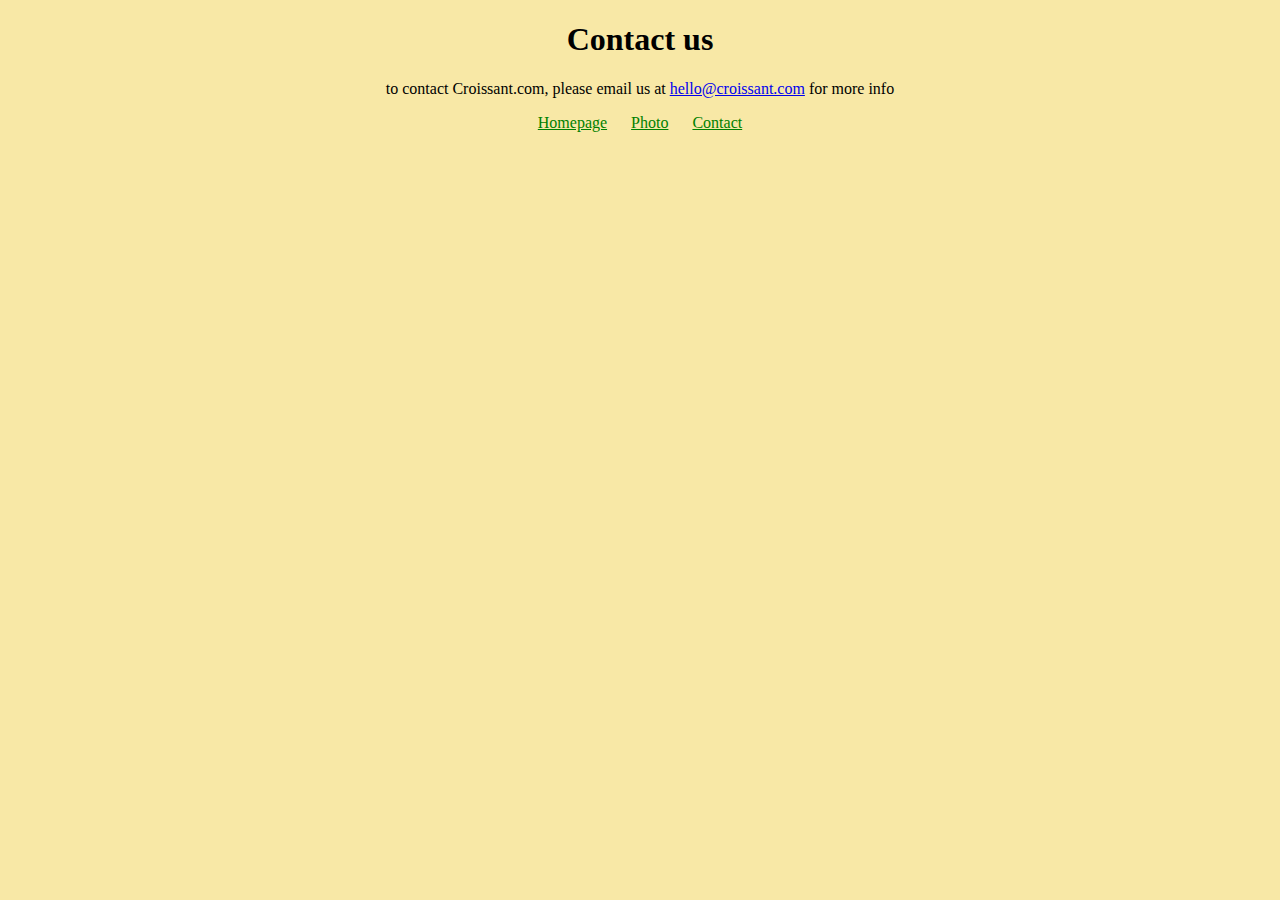
<file: contact.html>
<!DOCTYPE html>
<html lang="en">
<head>
    <meta charset="UTF-8" />
    <meta name="viewport" content="width=device-width, initial-scale=1.0" />
    <title>Contact us - Croissant.com</title>
    <meta name="description" content="contact Croissant.com to learn more about our homemade croissants" /> 
     <link rel="stylesheet" href="/css/styles.css" />
</head>
<body>
    <h1>Contact us</h1>
    <p>
        to contact Croissant.com, please email us at
        <a href="obiageri:hello@croissant.com"
        title=""contact us by email">hello@croissant.com</a> 
        for more info
    </p>
    <footer>
        <a href="/" title="Homepage">Homepage</a>
        <a href="/photo.html" title="Photo">Photo</a>
        <a href="/contact.html" title="Contact Croissant.com">Contact</a>
    </footer>
    
    
</body>
</html>
</file>
<file: css/styles.css>
body {
   
    background-color: #f8e8a6;
}
     

h1, 
p {
    text-align: center;
}
.croissant-image {
    max-width: 200%;
    border-radius: 10px;
    display: block;
    margin:  30px auto;
}


footer {
    text-align: center;
}

footer a {
    margin: 0 10px;
    color: green
}
</file>
